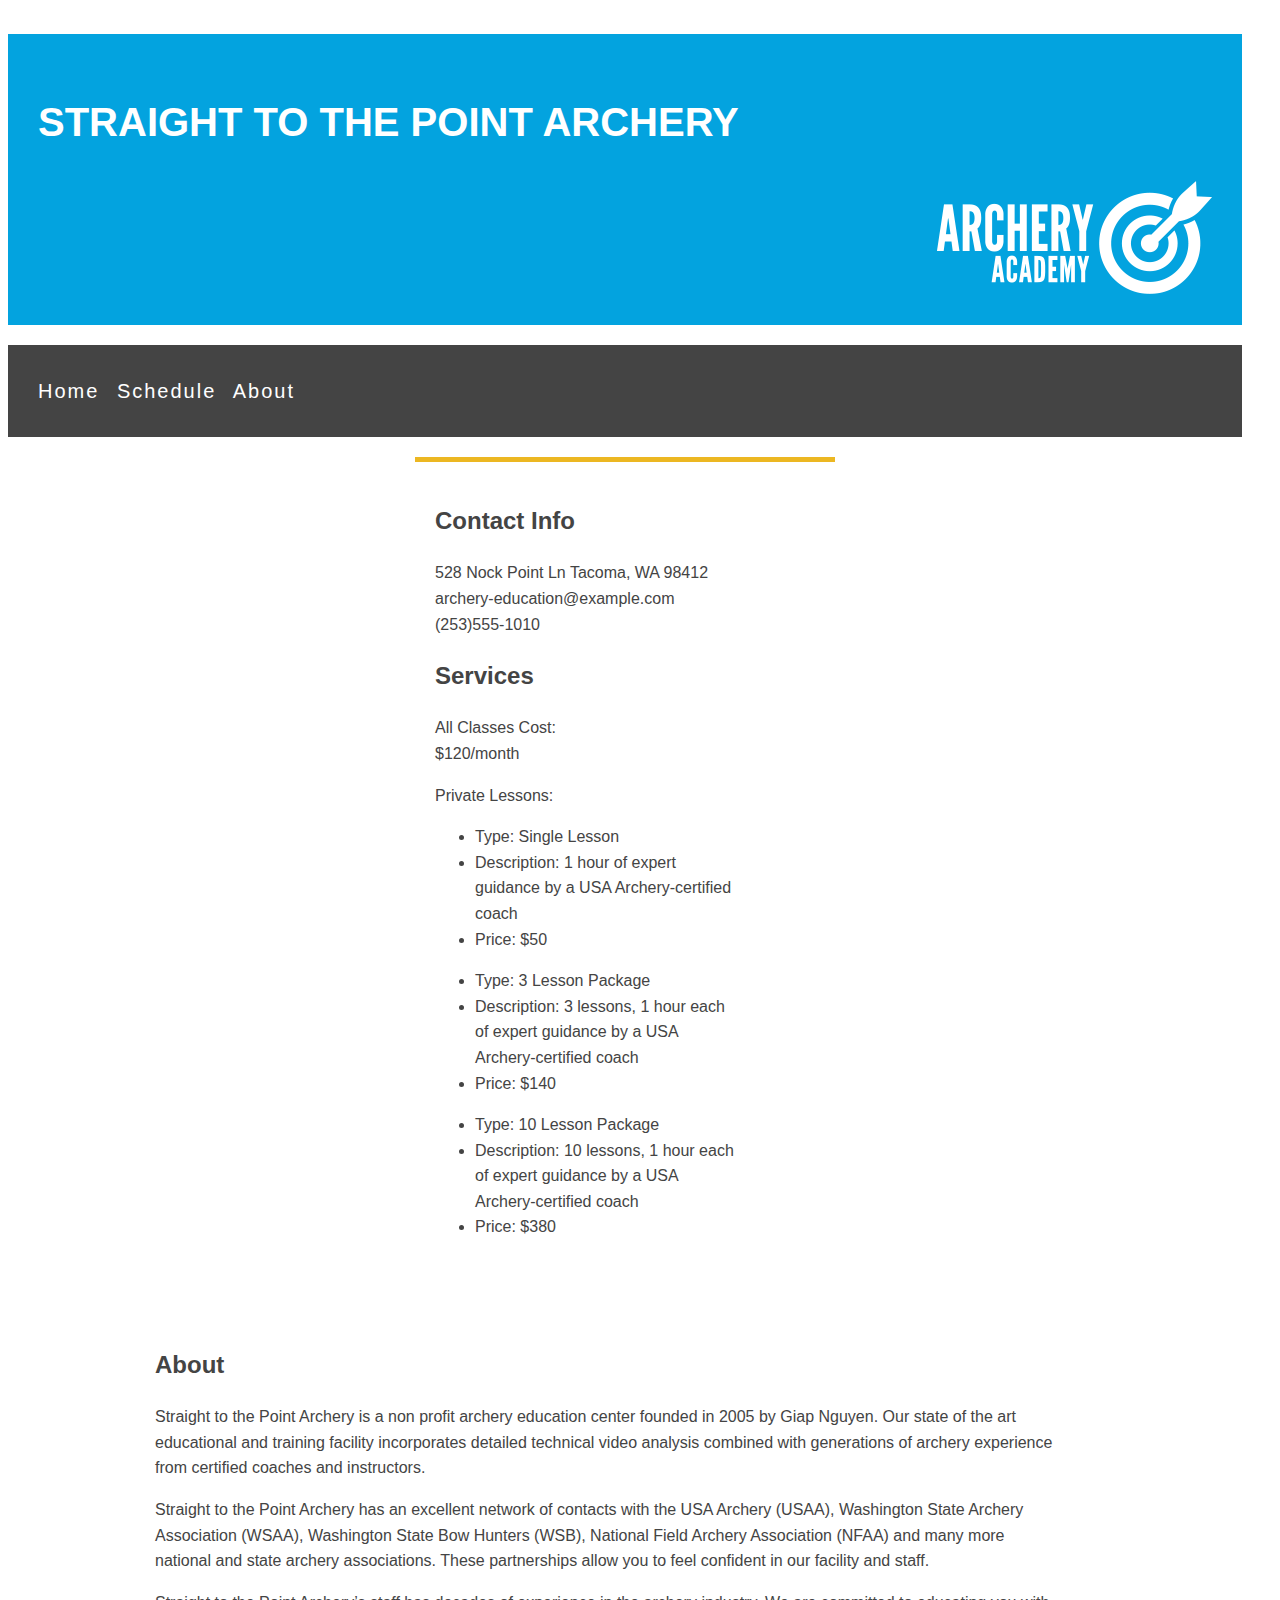
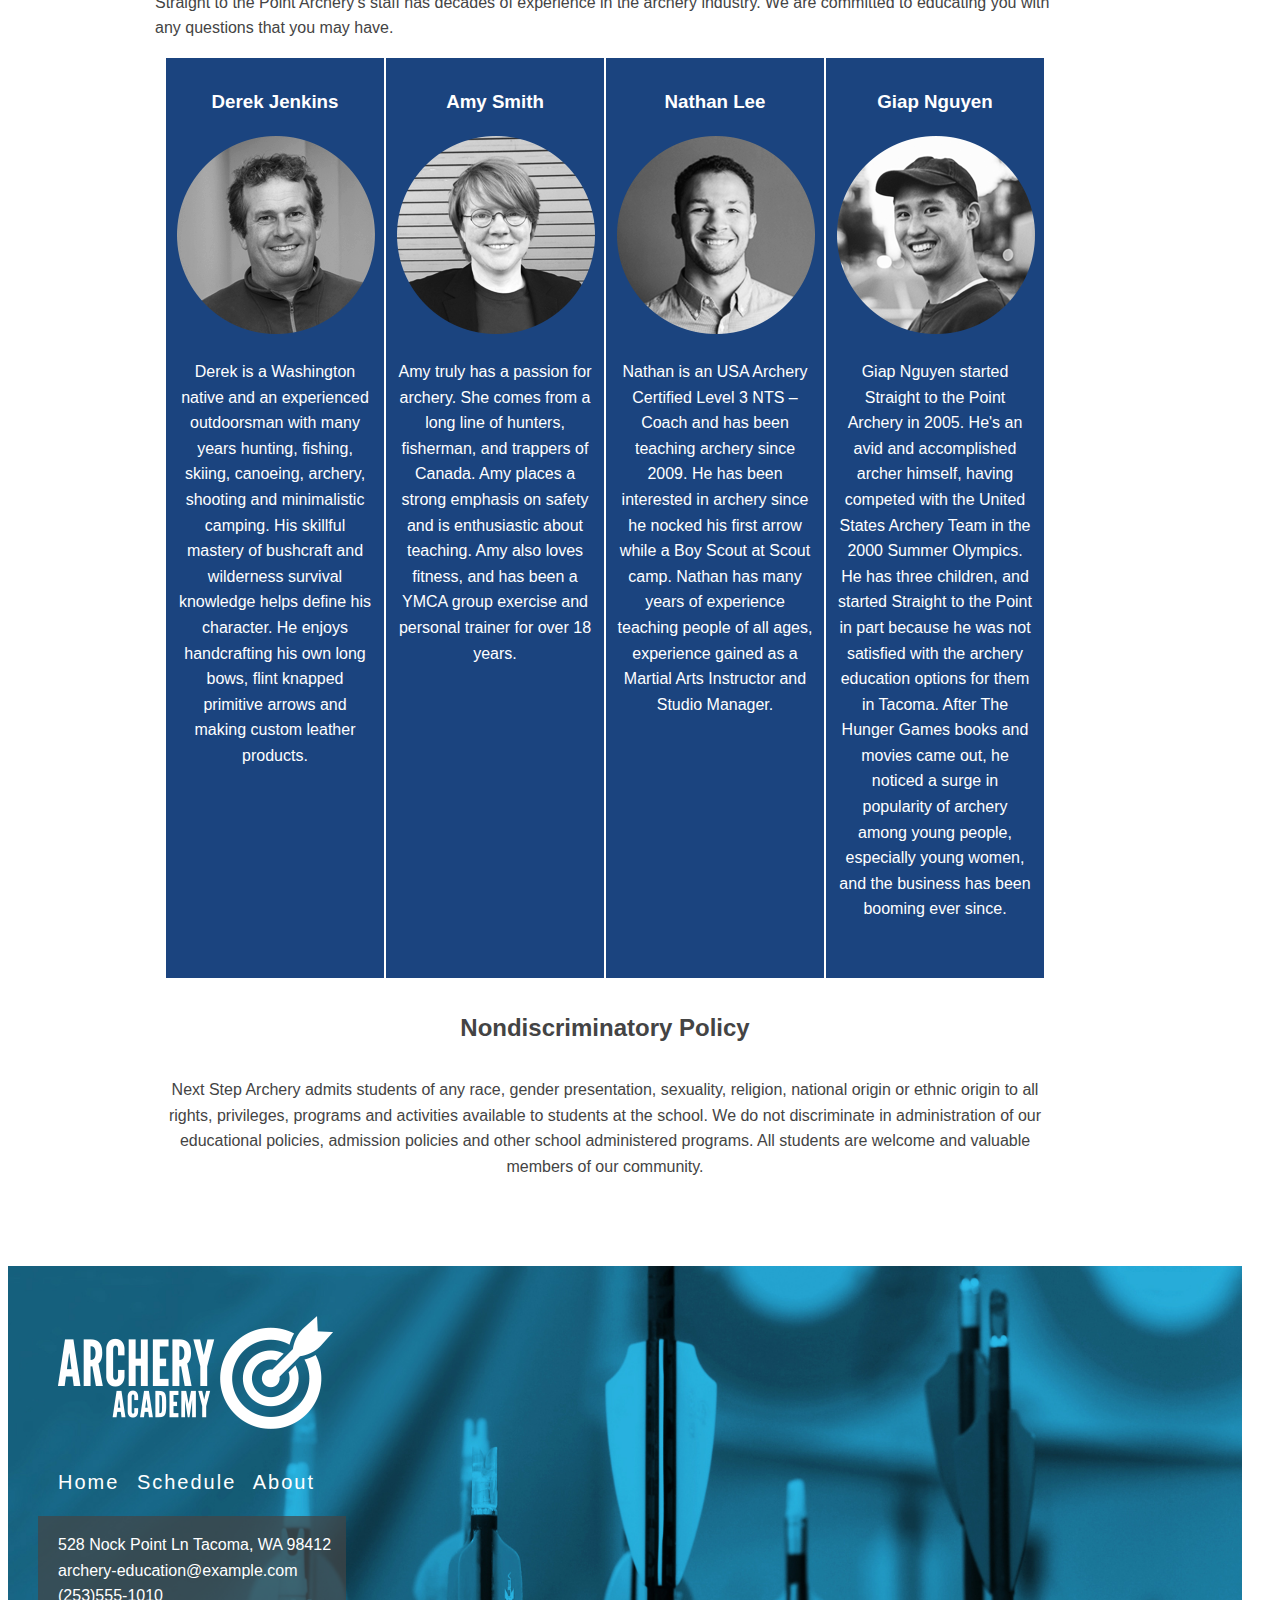
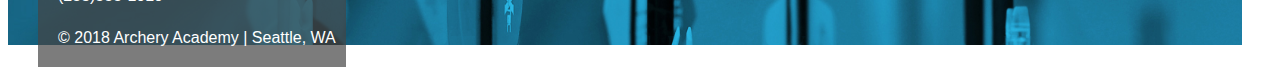
<file: about.html>
<!DOCTYPE html>
<html lang="en">
  <head>
    <meta charset="utf-8">
    <title>About Page</title>
    <link rel="stylesheet" type="text/css" href="styles/stylesheet.css">
  </head>
  <body>
    <a href="#main-content" class="hidden">Skip to main content</a>
    <div class="grid-container">
      <div class="grid-item-1">
        <header>
          <h1>STRAIGHT TO THE POINT ARCHERY</h1>
          <img class="logo1" src="images/archeryAcademy-logo-white.png" alt="archery academy logo white" style="width:auto;height:auto;">
        </header>
      </div>
      <div class="grid-item-2">
        <nav>
          <a class="important" href="index.html"> Home </a>
          <a class="important" href="schedule.html"> Schedule </a>
          <a class="important" href="about.html"> About </a>
        </nav>
      </div>
      <div class="grid-item-3">
        <div class="flexbox-content">
          <div class="flexbox-content2">
            <article class="about" id="main-content">
              <h2>About</h2>
              <p>Straight to the Point Archery is a non profit archery education center founded in 2005 by Giap Nguyen.  Our state of the art educational and training facility incorporates detailed technical video analysis combined with generations of archery experience from certified coaches and instructors.</p>
              <p>Straight to the Point Archery has an excellent network of contacts with the USA Archery (USAA), Washington State Archery Association (WSAA), Washington State Bow Hunters (WSB), National Field Archery Association (NFAA) and many more national and state archery associations. These partnerships allow you to feel confident in our facility and staff.</p>
              <p>Straight to the Point Archery’s staff has decades of experience in the archery industry. We are committed to educating you with any questions that you may have.</p>
              <div class="container">
                <div class="box">
                  <section>
                    <h3>Derek Jenkins</h3>
                    <img class="instructor" src="images/instructor-bio-image1.png" alt="instructor profile picture" style="">
                    <p>Derek is a Washington native and an experienced outdoorsman with many years hunting, fishing, skiing, canoeing, archery, shooting and minimalistic camping. His skillful mastery of bushcraft and wilderness survival knowledge helps define his character. He enjoys handcrafting his own long bows, flint knapped primitive arrows and making custom leather products.</p>
                  </section>
                </div>
                <div class="box">
                  <section>
                    <h3>Amy Smith</h3>
                    <img class="instructor" src="images/instructor-bio-image2.png" alt="instructor profile picture" style="">
                    <p>Amy truly has a passion for archery. She comes from a long line of hunters, fisherman, and trappers of Canada. Amy  places a strong emphasis on safety and is enthusiastic about teaching. Amy also loves fitness, and  has been a YMCA group exercise and personal trainer for over 18 years.</p>
                  </section>
                </div>
                <div class="box">
                  <section>
                    <h3>Nathan Lee</h3>
                    <img class="instructor" src="images/instructor-bio-image3.png" alt="instructor profile picture" style="">
                    <p>Nathan is an USA Archery Certified Level 3 NTS – Coach and has been teaching archery since 2009. He has been interested in archery since he nocked his first arrow while a Boy Scout at Scout camp. Nathan has many years of experience teaching people of all ages, experience gained as a Martial Arts Instructor and Studio Manager.</p>
                  </section>
                </div>
                <div class="box">
                  <section>
                    <h3>Giap Nguyen</h3>
                    <img class="instructor" src="images/instructor-bio-image4.png" alt="instructor profile picture" style="">
                    <p>Giap Nguyen started Straight to the Point Archery in 2005. He's an avid and accomplished archer himself, having competed with the United States Archery Team in the 2000 Summer Olympics. He has three children, and started Straight to the Point in part because he was not satisfied with the archery education options for them in Tacoma. After The Hunger Games books and movies came out, he noticed a surge in popularity of archery among young people, especially young women, and the business has been booming ever since.</p>
                  </section>
                </div>
              </div>
              <h2 class="center-text">Nondiscriminatory Policy</h2>
              <p class="center-text">Next Step Archery admits students of any race, gender presentation, sexuality, religion, national origin or ethnic origin to all rights, privileges, programs and activities available to students at the school. We do not discriminate in administration of our educational policies, admission policies and other school administered programs. All students are welcome and valuable members of our community.</p>
            </article>
        </div>
        <div class="flexbox-content1">
          <aside class="contact">
            <h2>Contact Info</h2>
            <p>528 Nock Point Ln Tacoma, WA 98412 <br> archery-education@example.com <br> (253)555-1010</p>
            <h2>Services</h2>
            <p>All Classes Cost: <br> $120/month</p>
            <p>Private Lessons:</p>
            <ul>
              <li>Type: Single Lesson</li>
              <li>Description: 1 hour of expert guidance by a USA Archery-certified coach</li>
              <li>Price: $50</li>
            </ul>
            <ul>
              <li>Type: 3 Lesson Package</li>
              <li>Description: 3 lessons, 1 hour each of expert guidance by a USA Archery-certified coach</li>
              <li>Price: $140</li>
            </ul>
            <ul>
              <li>Type: 10 Lesson Package</li>
              <li>Description: 10 lessons, 1 hour each of expert guidance by a USA Archery-certified coach</li>
              <li>Price: $380</li>
            </ul>
          </aside>
        </div>
      </div>
    </div>
      <div class="grid-item-6">
        <footer>
          <div class="footer-nav">
            <nav>
              <a class="important" href="index.html"> Home </a>
              <a class="important" href="schedule.html"> Schedule </a>
              <a class="important" href="about.html"> About </a>
            </nav>
          </div>
          <div class="footer-image">
            <img class="footer" src="images/footerImage.jpg" alt="picture of arrow tails in black and blue colors" style=" height: 98%; width: 100%; object-fit: contain;">
            <div class="footer-logo">
              <img class="logo2" src="images/archeryAcademy-logo-white.png" alt="archery academy logo white">
            </div>
            <div class="footer-text">
              <p>528 Nock Point Ln Tacoma, WA 98412 <br> archery-education@example.com <br> (253)555-1010</p>
              <p>© 2018 Archery Academy | Seattle, WA</p>
            </div>
          </div>
        </footer>
      </div>
    </div>
  </body>
</html>
</file>
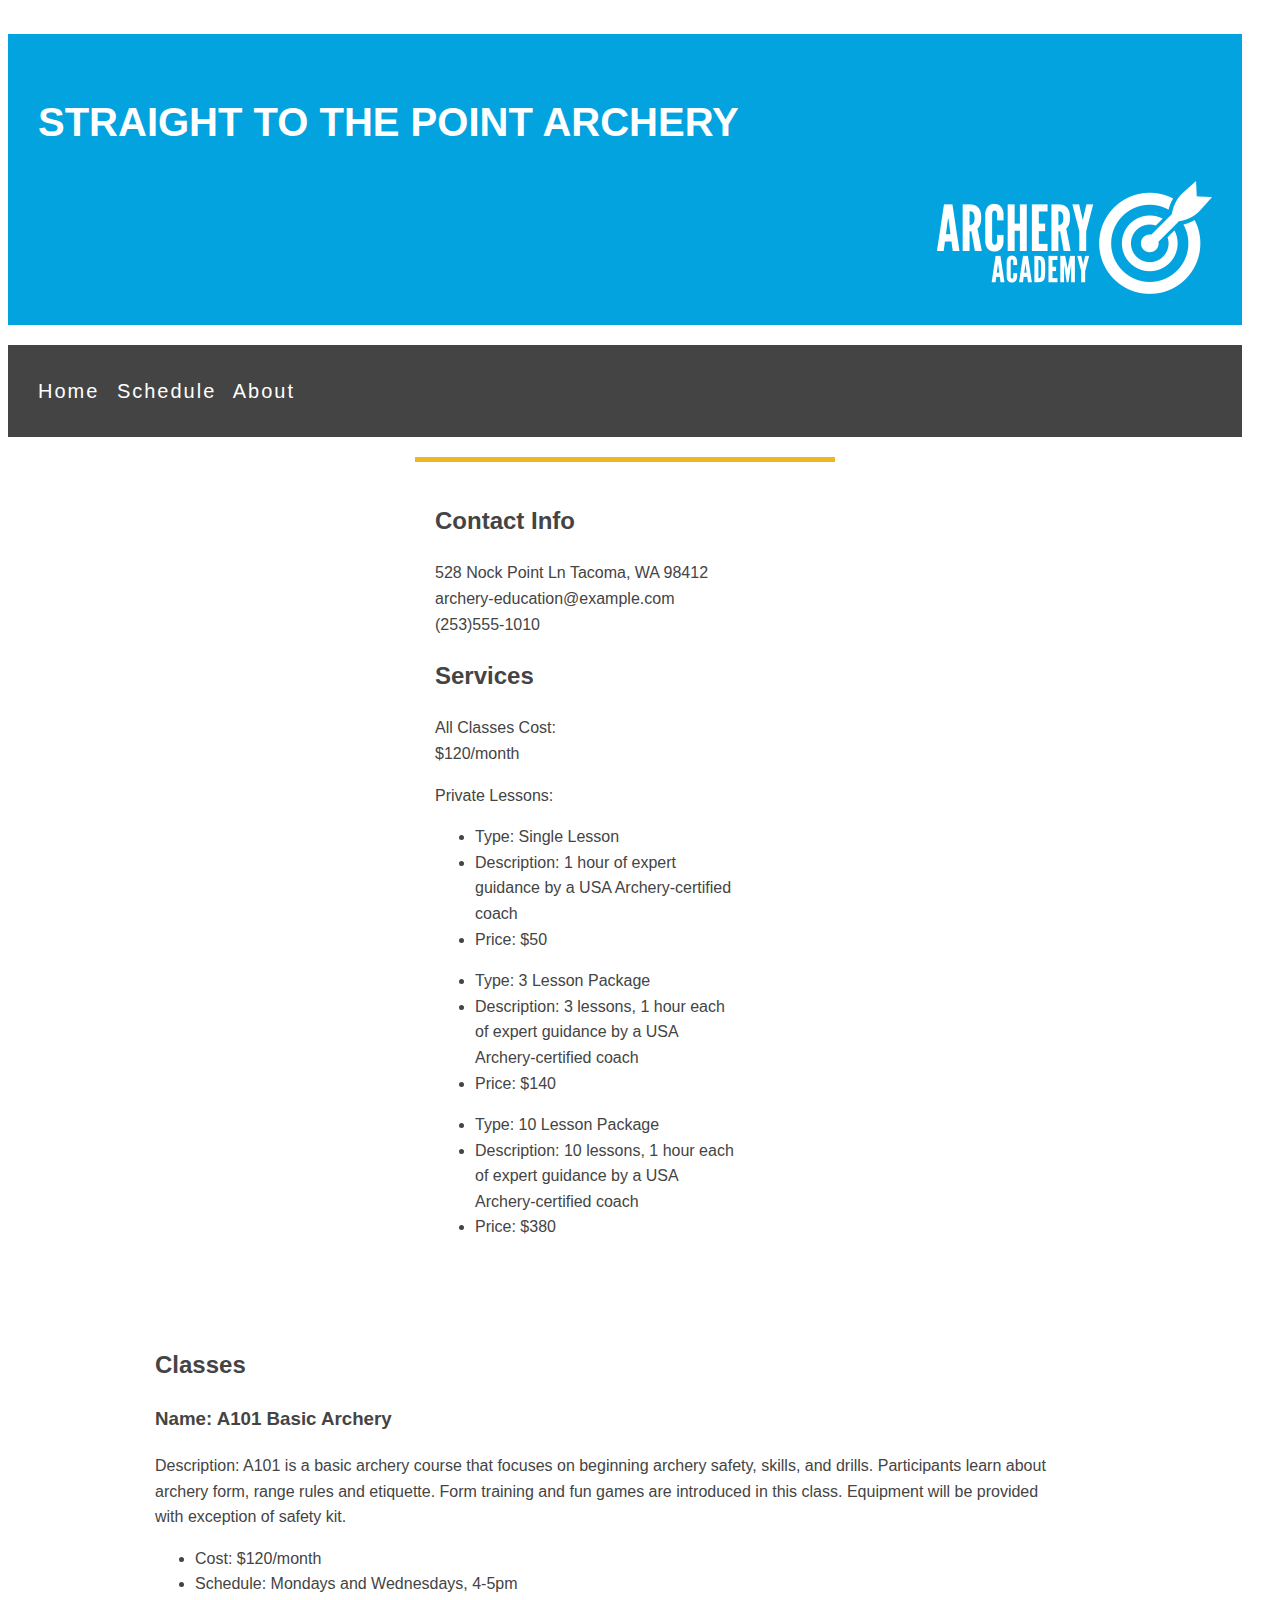
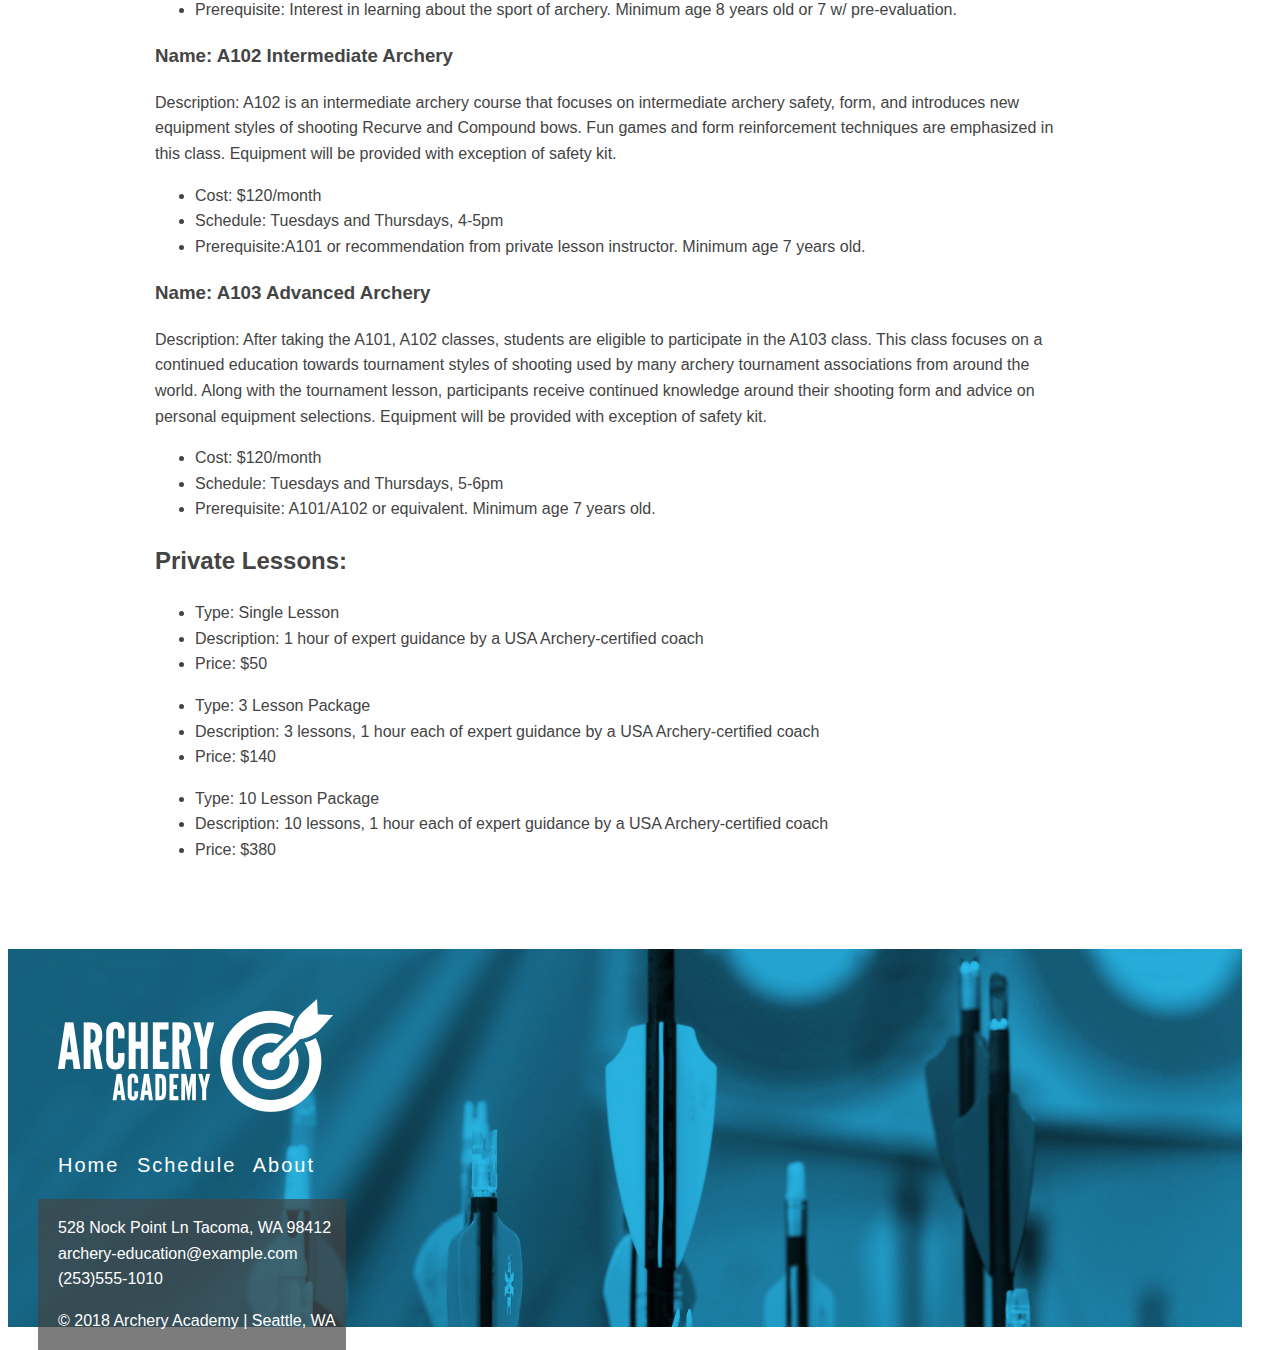
<file: schedule.html>
<!DOCTYPE html>
<html lang="en">
  <head>
    <meta charset="utf-8">
    <title>Schedule Page</title>
    <link rel="stylesheet" type="text/css" href="styles/stylesheet.css">
  </head>
  <body>
    <a href="#main-content" class="hidden">Skip to main content</a>
    <div class="grid-container">
      <div class="grid-item-1">
        <header>
          <h1>STRAIGHT TO THE POINT ARCHERY</h1>
          <img class="logo1" src="images/archeryAcademy-logo-white.png" alt="archery academy logo white" style="width:auto;height:auto;">
        </header>
      </div>
      <div class="grid-item-2">
        <nav>
          <a class="important" href="index.html"> Home </a>
          <a class="important" href="schedule.html"> Schedule </a>
          <a class="important" href="about.html"> About </a>
        </nav>
      </div>
      <div class="grid-item-3">
        <div class="flexbox-content">
          <div class="flexbox-content2">
            <article class="classes" id="main-content">
              <h2>Classes</h2>
              <section>
                <h3>Name: A101 Basic Archery</h3>
                <p>Description: A101 is a basic archery course that focuses on beginning archery safety, skills, and drills. Participants learn about archery form, range rules and etiquette. Form training and fun games are introduced in this class.
                Equipment will be provided with exception of safety kit.</p>
                <ul>
                  <li>Cost: $120/month</li>
                  <li>Schedule: Mondays and Wednesdays, 4-5pm</li>
                  <li>Prerequisite:   Interest in learning about the sport of archery. Minimum age  8 years old or 7 w/ pre-evaluation.</li>
                </ul>
              </section>
              <section>
                <h3>Name: A102 Intermediate Archery</h3>
                <p>Description: A102 is an intermediate archery course that focuses on intermediate archery safety, form, and introduces new equipment styles of shooting Recurve and Compound bows. Fun games and form reinforcement techniques are emphasized in this class.
                Equipment will be provided with exception of safety kit.</p>
                <ul>
                  <li>Cost: $120/month</li>
                  <li>Schedule: Tuesdays and Thursdays, 4-5pm</li>
                  <li>Prerequisite:A101 or recommendation from private lesson instructor. Minimum age  7 years old.</li>
                </ul>
              </section>
              <section>
                <h3>Name: A103 Advanced Archery</h3>
                <p>Description: After taking the A101, A102 classes, students are eligible to participate in the A103 class. This class focuses on a continued education towards tournament styles of shooting used by many archery tournament associations from around the world. Along with the tournament lesson, participants receive continued knowledge around their shooting form and advice on personal equipment selections. Equipment will be provided with exception of safety kit.</p>
                <ul>
                  <li>Cost: $120/month</li>
                  <li>Schedule: Tuesdays and Thursdays, 5-6pm</li>
                  <li>Prerequisite:  A101/A102 or equivalent. Minimum age  7 years old.</li>
                </ul>
              </section>
              <section>
                <h2>Private Lessons:</h2>
                <ul>
                  <li>Type: Single Lesson</li>
                  <li>Description: 1 hour of expert guidance by a USA Archery-certified coach</li>
                  <li>Price: $50</li>
                </ul>
                <ul>
                  <li>Type: 3 Lesson Package</li>
                  <li>Description: 3 lessons, 1 hour each of expert guidance by a USA Archery-certified coach</li>
                  <li>Price: $140</li>
                </ul>
                <ul>
                  <li>Type: 10 Lesson Package</li>
                  <li>Description: 10 lessons, 1 hour each of expert guidance by a USA Archery-certified coach</li>
                  <li>Price: $380</li>
                </ul>
              </section>
            </article>
          </div>
          <div class="flexbox-content1">
            <aside class="contact">
              <h2>Contact Info</h2>
              <p>528 Nock Point Ln Tacoma, WA 98412 <br> archery-education@example.com <br> (253)555-1010</p>
              <h2>Services</h2>
              <p>All Classes Cost: <br> $120/month</p>
              <p>Private Lessons:</p>
              <ul>
                <li>Type: Single Lesson</li>
                <li>Description: 1 hour of expert guidance by a USA Archery-certified coach</li>
                <li>Price: $50</li>
              </ul>
              <ul>
                <li>Type: 3 Lesson Package</li>
                <li>Description: 3 lessons, 1 hour each of expert guidance by a USA Archery-certified coach</li>
                <li>Price: $140</li>
              </ul>
              <ul>
                <li>Type: 10 Lesson Package</li>
                <li>Description: 10 lessons, 1 hour each of expert guidance by a USA Archery-certified coach</li>
                <li>Price: $380</li>
              </ul>
            </aside>
          </div>
        </div>
      </div>
      <div class="grid-item-6">
        <footer>
          <div class="footer-nav">
            <nav>
              <a class="important" href="index.html"> Home </a>
              <a class="important" href="schedule.html"> Schedule </a>
              <a class="important" href="about.html"> About </a>
            </nav>
          </div>
          <div class="footer-image">
            <img class="footer" src="images/footerImage.jpg" alt="picture of arrow tails in black and blue colors" style=" height: 98%; width: 100%; object-fit: contain;">
            <div class="footer-logo">
              <img class="logo2" src="images/archeryAcademy-logo-white.png" alt="archery academy logo white">
            </div>
            <div class="footer-text">
              <p>528 Nock Point Ln Tacoma, WA 98412 <br> archery-education@example.com <br> (253)555-1010</p>
              <p>© 2018 Archery Academy | Seattle, WA</p>
            </div>
          </div>
        </footer>
      </div>
    </div>
  </body>
</html>
</file>
<file: styles/stylesheet.css>
.grid-container {
      display: grid;
      grid-gap: 20px 30px;
      grid-template-columns: 1fr 1fr 1fr auto;
    }
    body {
      font-family: Arial, sans-serif;
      line-height: 1.6;
      color: #444444;
    }
    .hidden {
      position: relative;
      left: -10000px;
      top: auto;
    }
   .hidden:focus {
      left: 0;
    }
   .sr-only {
      position: absolute;
      left: -10000px;
      top: auto;
      width: 1px;
      height: 1px;
      overflow: hidden;
    }
    h1 {
      font-family: Arial, sans-serif;
      font-size: 40px;
      color: white;
    }
    h2 {
      font-size: 24px;
      color: #444444;
    }
    .grid-item-1 {
      grid-column-start: 1;
      grid-column-end: 4;
      background-color: #03a3df;
      padding: 30px 30px 30px 30px;
    }
    .logo1 {
      float: right;
    }
    .grid-item-2 {
      grid-column-start: 1;
      grid-column-end: 4;
      background-color: #444444;
      color: white;
      padding: 30px;
    }
    .grid-item-3 {
      grid-column-start: 1;
      grid-column-end: 4;
    }
    .videos {
      text-align: center;
      padding-top: 50px;
    }
    p.space {
      padding-bottom: 50px;
    }
    .flexbox-content {
      height: auto;
      display: flex;
      flex-direction: row;
      flex-wrap: wrap-reverse;
      justify-content: space-around;
    }
    .flexbox-content1 {
      max-width: 300px;
      padding: 20px 100px 50px 20px;
      border-style: solid none none none;
      border-color: #ecb722;
      border-width: 5px;
    }
    .flexbox-content2 {
      max-width: 900px;
      padding: 20px 50px 50px 10px;
    }
    .grid-item-5 {
      grid-column-start: 1;
      grid-column-end: 4;
      border-style: solid none none none;
      border-color: #ecb722;
      border-width: 5px;
    }
    .grid-item-6 {
      grid-column-start: 1;
      grid-column-end: 4;
    }
    .grid-item-8 {
      grid-column-start: 1;
      grid-column-end: 3;
      grid-row: 3;
      padding: 20px 10px 50px 30px;
    }
    .center-text {
     text-align: center;
     padding-top: 10px;
    }
    .container {
      height: auto;
      display: flex;
      flex-direction: row;
      flex-wrap: wrap;
      justify-content: center;
    }
    .box {
      height: 900px;
      width: 198px;
      background-color: #1b447f;
      padding: 10px;
      color: white;
      border-style: solid;
      border-color: white;
      border-width: .5px;
      text-align: center;
    }
    .schedule-box {
      height: 100px;
      width: 330px;
      padding-left: 15px;
      padding-right: 15px;
      margin-bottom: 30px;
    }
    .schedule-header {
      text-align: center;
      margin-top: 30px;
    }
    .classes-link {
      color: #444444;
      text-align: center;
    }
    .schedule-box:hover {
      color: gray;
    }
    .footer-image {
      position: relative;
      height: auto;
      z-index: -1;
        }
    .footer-logo {
      position: absolute;
      top: 50px;
      left: 50px;
    }
    .footer-nav {
      position: absolute;
      padding-left: 50px;
      padding-top: 200px;
    }
    .footer-text{
      position: absolute;
      top: 250px;
      left: 30px;
      color: white;
      background-color: hsla(0, 0%, 27%, 0.7);
      padding: .5px 10px .5px 20px;
    }
    a:link {
      text-decoration: none;
    }
    a:visited {
      text-decoration: none;
    }
    .important:hover {
      color: gray;
    }
    .important {
      color: white;
      font-size: 125%;
      letter-spacing: 2px;
      word-spacing: 10px;
    }
    .flexbox {
      height: auto;
      display: flex;
      flex-direction: row;
      flex-wrap: wrap;
      justify-content: center;
    }
</file>
